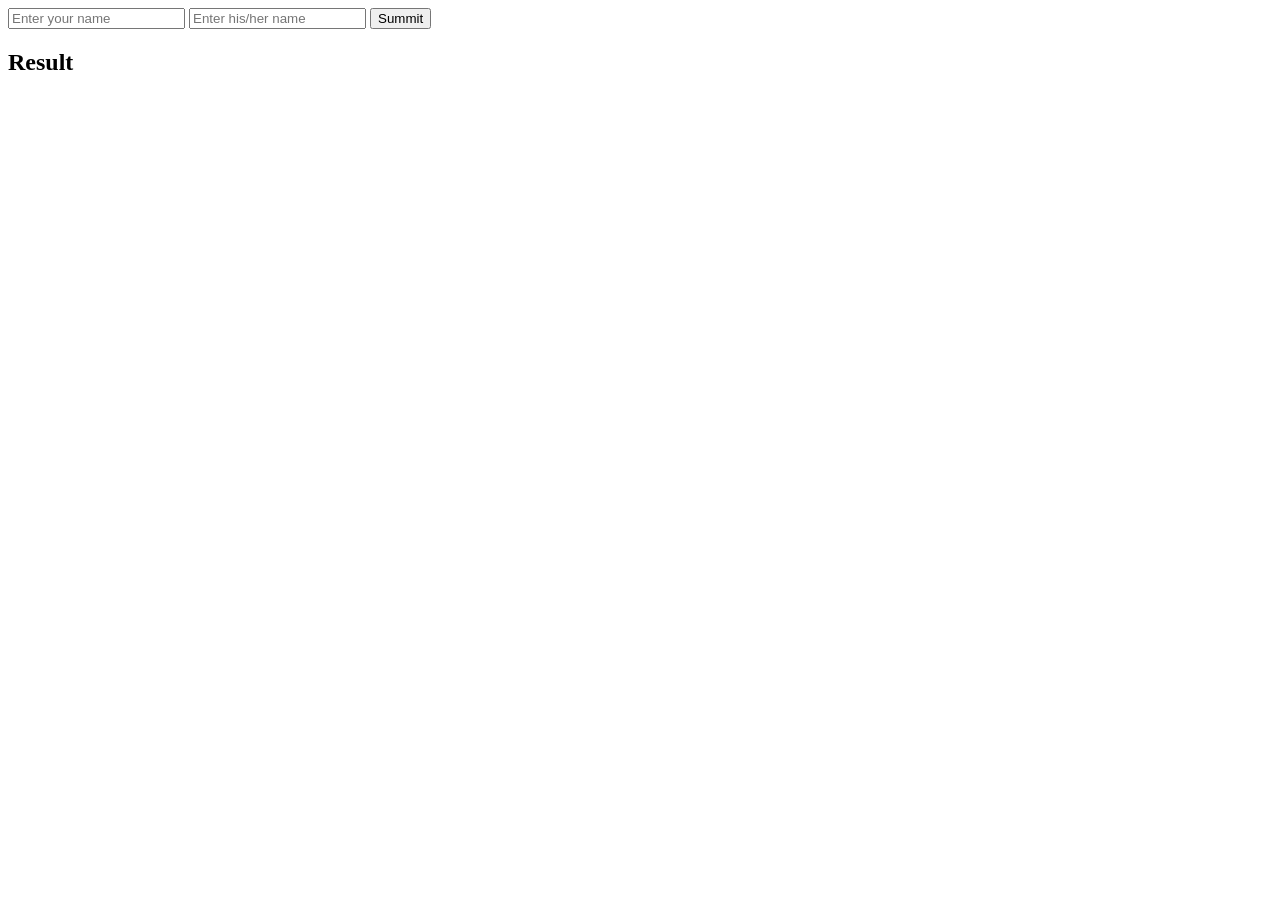
<file: cal.html>
<!DOCTYPE html>
<html lang="en">
<head>
    <meta charset="UTF-8">
    <meta name="viewport" content="width=device-width, initial-scale=1.0">
    <title>Document</title>
</head>
<body>
    <input type="text" name="" id="name1" placeholder="Enter your name">
    <input type="text" name="" id="name2" placeholder="Enter his/her name">
    <button onclick="cal()">Summit</button>
    <h2 id="res">Result</h2>
    <script>
        function cal(){
            var name1 = document.getElementById("name1").value;
            var name2 = document.getElementById("name2").value;
            var per = Math.floor(Math.random() * 101);
            var res = document.getElementById("res");
            res.innerHTML = "Love between" + name1 + " and " + name2 + " is " + per + "%";
        }
    </script>
</body>
</html>
</file>
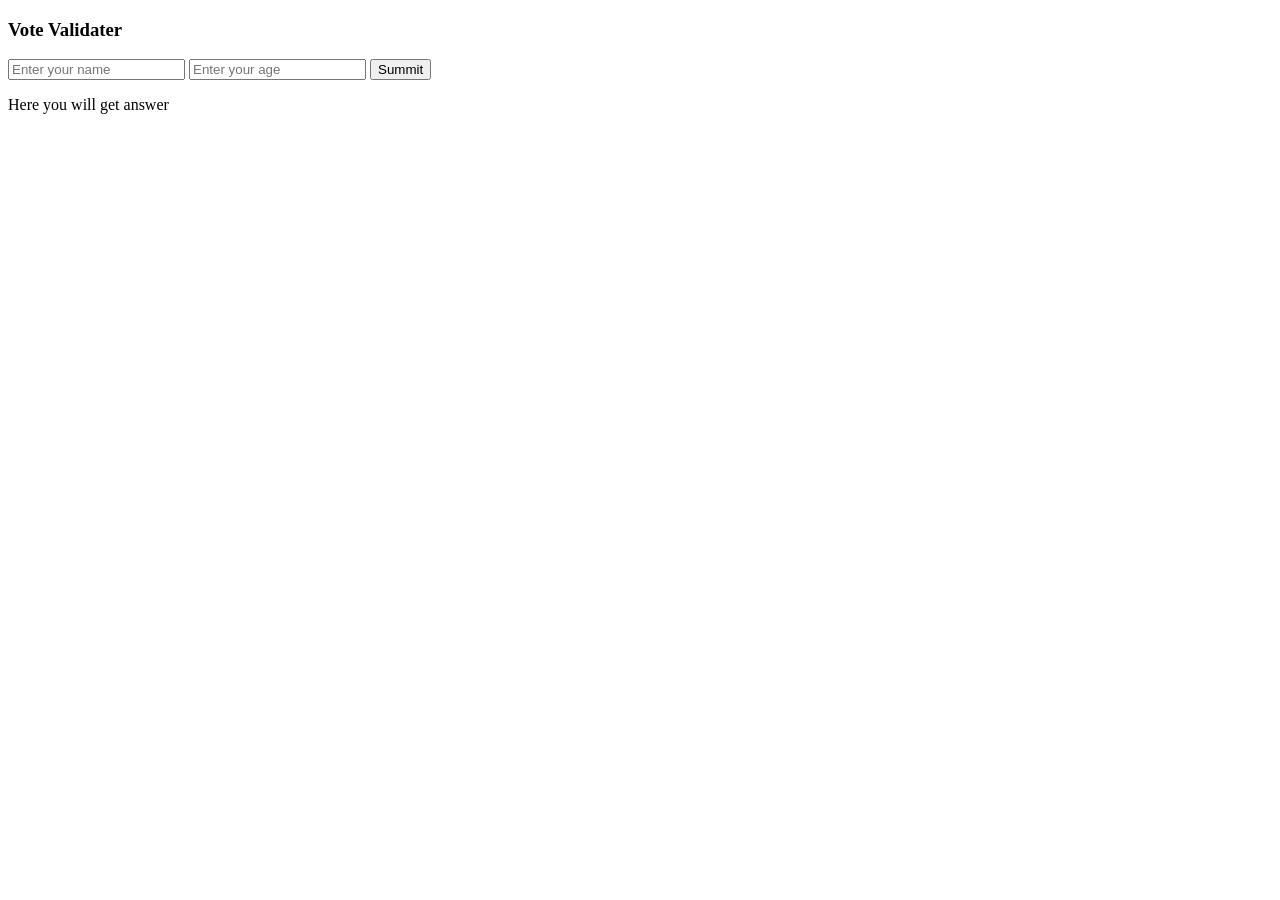
<file: vote.html>
<!DOCTYPE html>
<html lang="en">
<head>
    <meta charset="UTF-8">
    <meta name="viewport" content="width=device-width, initial-scale=1.0">
    <title>Document</title>
</head>
<body>
    <h3>Vote Validater</h3>
    <input type="text" name="" id="name" placeholder="Enter your name">
    <input type="number" name="" id="age" placeholder="Enter your age">
    <button onclick="vote()">Summit</button>
    <p id="Answer">Here you will get answer</p>
    <script src="vote.js"></script>
</body>
</html>
</file>
